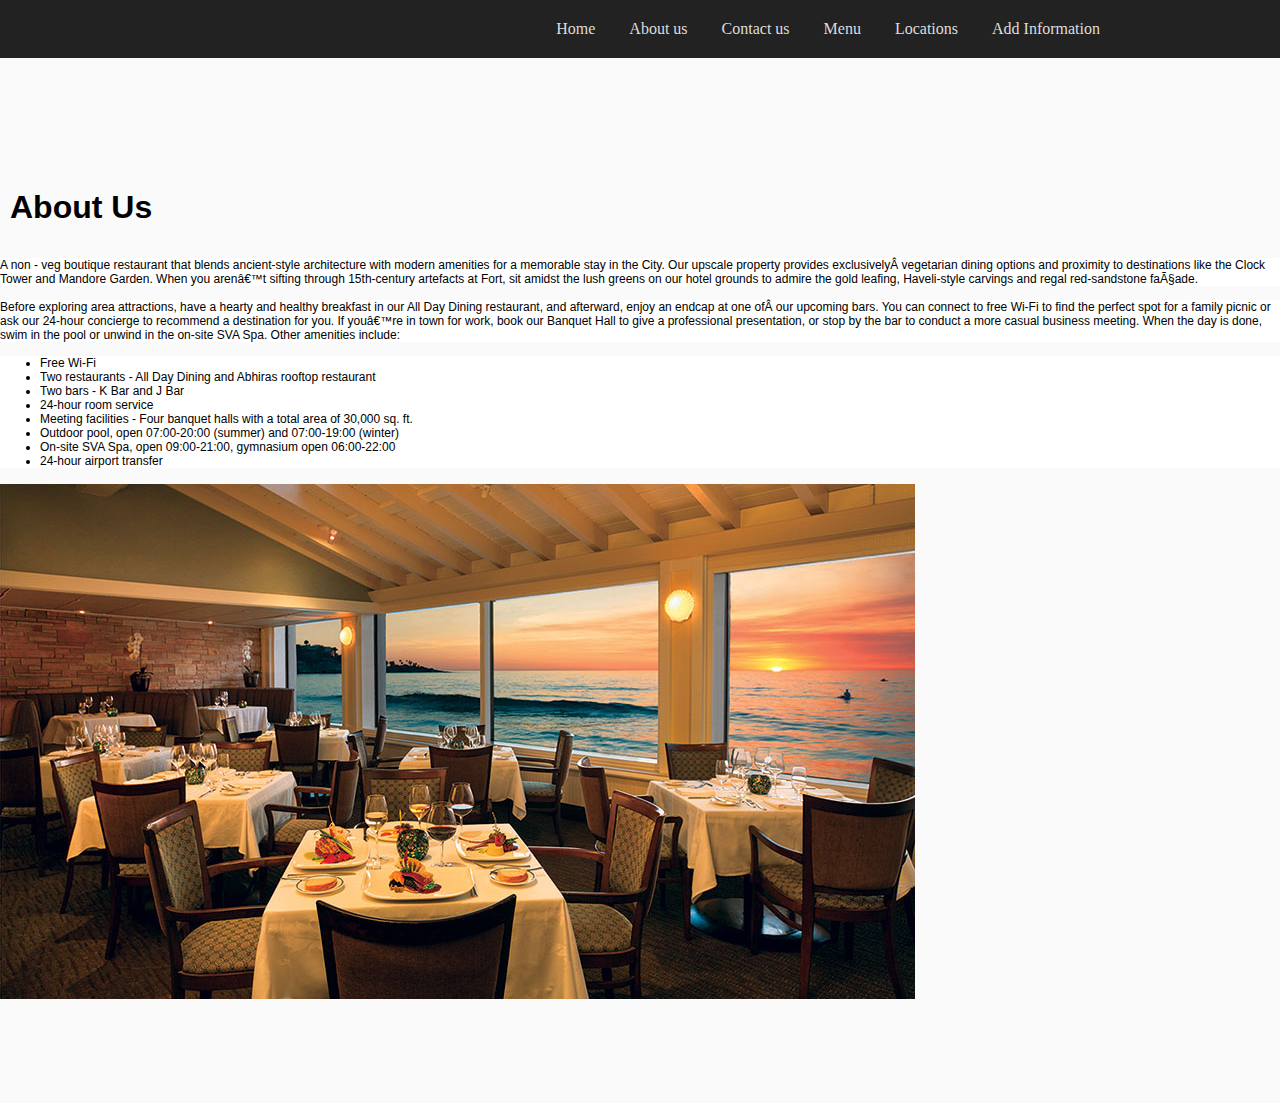
<file: webs/aboutus.html>
<!doctype html>
<html lang="en">

<head>
    <meta charset="utf-8">
    <link rel="stylesheet" href="./css/style.css">
</head>

<body>
    <div data-gjs="navbar" class="navbar">
        <div class="navbar-container">
            <a href="/" class="navbar-brand"></a>
            <div id="iluvmh" class="navbar-burger">
                <div class="navbar-burger-line"></div>
                <div class="navbar-burger-line"></div>
                <div class="navbar-burger-line"></div>
            </div>
            <div data-gjs="navbar-items" class="navbar-items-c">
                <nav data-gjs="navbar-menu" class="navbar-menu">
                    <a href="index.html" class="navbar-menu-link">Home</a>
                    <a href="aboutus.html" class="navbar-menu-link">About us</a>
                    <a href="contactus.html" class="navbar-menu-link">Contact us</a>
                    <a href="menu.html" class="navbar-menu-link">Menu</a>
                    <a href="locations.html" class="navbar-menu-link">Locations</a>
                    <a href="addinformation.html" class="navbar-menu-link">Add Information</a>
                </nav>
            </div>
        </div>
    </div>
    <section class="bdg-sect">
        <h1 class="heading">About Us</h1>
        <p class="paragraph">
            <p class="c7003 c6466">A non - veg boutique restaurant that blends ancient-style architecture with modern amenities for a memorable
                stay in the City. Our upscale property provides exclusivelyÂ vegetarian dining options and proximity to destinations
                like the Clock Tower and Mandore Garden. When you arenâ€™t sifting through 15th-century artefacts at Fort,
                sit amidst the lush greens on our hotel grounds to admire the gold leafing, Haveli-style carvings and regal
                red-sandstone faÃ§ade.</p>
            <p class="c7011 c6474">Before exploring area attractions, have a hearty and healthy breakfast in our All Day Dining restaurant, and
                afterward, enjoy an endcap at one ofÂ our upcoming bars. You can connect to free Wi-Fi to find the perfect
                spot for a family picnic or ask our 24-hour concierge to recommend a destination for you. If youâ€™re in
                town for work, book our Banquet Hall to give a professional presentation, or stop by the bar to conduct a
                more casual business meeting. When the day is done, swim in the pool or unwind in the on-site SVA Spa. Other
                amenities include:</p>
            <ul class="c7019 c6482">
                <li>Free Wi-Fi</li>
                <li>Two restaurants - All Day Dining and Abhiras rooftop restaurant</li>
                <li>Two bars - K Bar and J Bar</li>
                <li>24-hour room service</li>
                <li>Meeting facilities - Four banquet halls with a total area of 30,000 sq. ft.</li>
                <li>Outdoor pool, open 07:00-20:00 (summer) and 07:00-19:00 (winter)</li>
                <li>On-site SVA Spa, open 09:00-21:00, gymnasium open 06:00-22:00</li>
                <li>24-hour airport transfer</li>
            </ul>
        </p>
        <img class="c6907" src="./img/work-desk.jpg" />
    </section>
    <script>
        var items = document.querySelectorAll('#iluvmh');
        for (var i = 0, len = items.length; i < len; i++) {
            (function () {
                var e, t = 0,
                    n = function () {
                        var e, t = document.createElement("void"),
                            n = {
                                transition: "transitionend",
                                OTransition: "oTransitionEnd",
                                MozTransition: "transitionend",
                                WebkitTransition: "webkitTransitionEnd"
                            };
                        for (e in n)
                            if (void 0 !== t.style[e]) return n[e]
                    }(),
                    r = function (e) {
                        var t = window.getComputedStyle(e),
                            n = t.display,
                            r = (t.position, t.visibility, t.height, parseInt(t["max-height"]));
                        if ("none" !== n && "0" !== r) return e.offsetHeight;
                        e.style.height = "auto", e.style.display = "block", e.style.position = "absolute", e.style.visibility =
                            "hidden";
                        var i = e.offsetHeight;
                        return e.style.height = "", e.style.display = "", e.style.position = "", e.style.visibility =
                            "", i
                    },
                    i = function (e) {
                        t = 1;
                        var n = r(e),
                            i = e.style;
                        i.display = "block", i.transition = "max-height 0.25s ease-in-out", i.overflowY = "hidden",
                            "" == i["max-height"] && (i["max-height"] = 0), 0 == parseInt(i["max-height"]) ? (i[
                                "max-height"] = "0", setTimeout(function () {
                                i["max-height"] = n + "px"
                            }, 10)) : i["max-height"] = "0"
                    },
                    a = function (r) {
                        if (r.preventDefault(), !t) {
                            var a = this.closest("[data-gjs=navbar]"),
                                o = a.querySelector("[data-gjs=navbar-items]");
                            i(o), e || (o.addEventListener(n, function () {
                                t = 0;
                                var e = o.style;
                                0 == parseInt(e["max-height"]) && (e.display = "", e["max-height"] = "")
                            }), e = 1)
                        }
                    };
                "gjs-collapse" in this || this.addEventListener("click", a), this["gjs-collapse"] = 1
            }.bind(items[i]))();
        }
    </script>
</body>
<html>
</file>
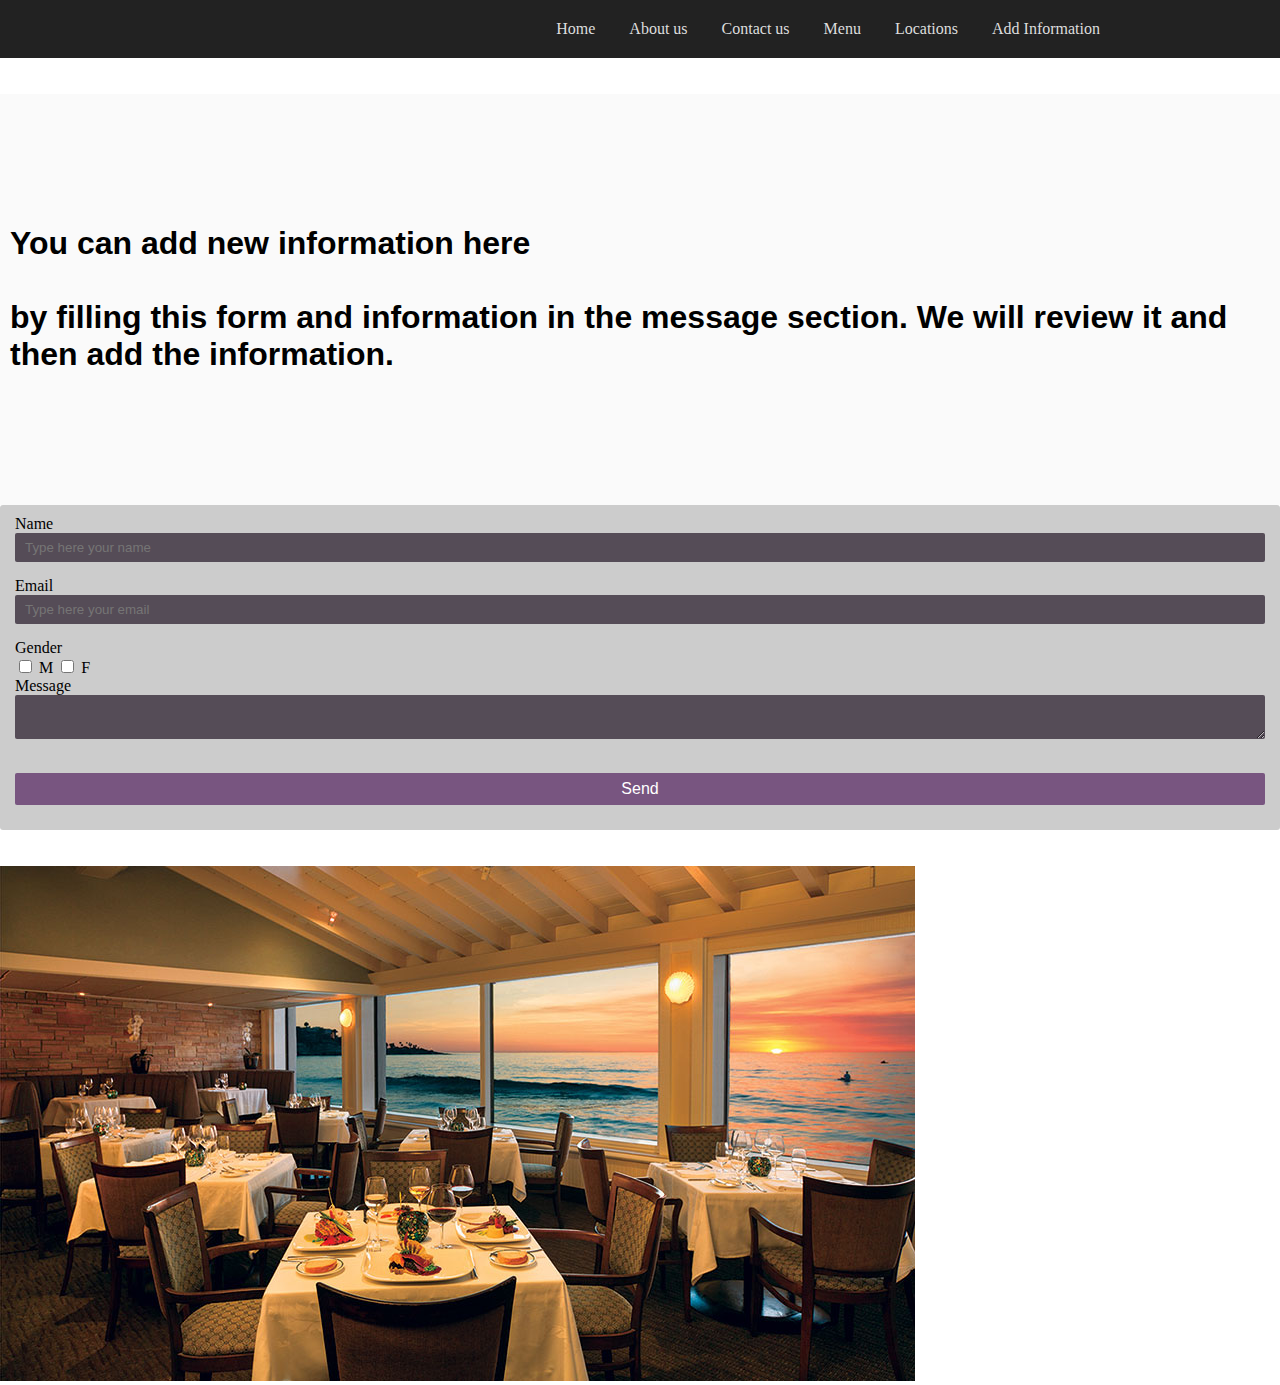
<file: webs/addinformation.html>
<!doctype html>
<html lang="en">

<head>
    <meta charset="utf-8">
    <link rel="stylesheet" href="./css/style.css">
</head>

<body>
    <div data-gjs="navbar" class="navbar">
        <div class="navbar-container">
            <a href="/" class="navbar-brand"></a>
            <div id="iluvmh" class="navbar-burger">
                <div class="navbar-burger-line"></div>
                <div class="navbar-burger-line"></div>
                <div class="navbar-burger-line"></div>
            </div>
            <div data-gjs="navbar-items" class="navbar-items-c">
                <nav data-gjs="navbar-menu" class="navbar-menu">
                    <a href="index.html" class="navbar-menu-link">Home</a>
                    <a href="aboutus.html" class="navbar-menu-link">About us</a>
                    <a href="contactus.html" class="navbar-menu-link">Contact us</a>
                    <a href="menu.html" class="navbar-menu-link">Menu</a>
                    <a href="locations.html" class="navbar-menu-link">Locations</a>
                    <a href="addinformation.html" class="navbar-menu-link">Add Information</a>
                </nav>
            </div>
        </div>
    </div>
    <br>
    <br>
    <section class="bdg-sect">
        <h1 class="heading">
            <span class="c5442">You can add new information here</span>
            <div class="c5450">
                <br/>
            </div>
            <span class="c5466">by filling this form and information in the message section. We will review it and then add the information.</span>
        </h1>
        <span class="c5432"></span>
    </section>
    <form class="form">
        <div class="form-group">
            <label class="label">Name</label>
            <input placeholder="Type here your name" class="input" />
        </div>
        <div class="form-group">
            <label class="label">Email</label>
            <input type="email" placeholder="Type here your email" class="input" />
        </div>
        <div class="form-group">
            <label class="label">Gender</label>
            <input type="checkbox" value="M" class="checkbox" />
            <label class="checkbox-label">M</label>
            <input type="checkbox" value="F" class="checkbox" />
            <label class="checkbox-label">F</label>
        </div>
        <div class="form-group">
            <label class="label">Message</label>
            <textarea class="textarea"></textarea>
        </div>
        <div class="form-group">
            <button type="submit" class="button">Send</button>
        </div>
    </form>
    <br>
    <br>
    <img class="c6907" src="./img/work-desk.jpg" />
    <script>
        var items = document.querySelectorAll('#iluvmh');
        for (var i = 0, len = items.length; i < len; i++) {
            (function () {
                var e, t = 0,
                    n = function () {
                        var e, t = document.createElement("void"),
                            n = {
                                transition: "transitionend",
                                OTransition: "oTransitionEnd",
                                MozTransition: "transitionend",
                                WebkitTransition: "webkitTransitionEnd"
                            };
                        for (e in n)
                            if (void 0 !== t.style[e]) return n[e]
                    }(),
                    r = function (e) {
                        var t = window.getComputedStyle(e),
                            n = t.display,
                            r = (t.position, t.visibility, t.height, parseInt(t["max-height"]));
                        if ("none" !== n && "0" !== r) return e.offsetHeight;
                        e.style.height = "auto", e.style.display = "block", e.style.position = "absolute", e.style.visibility =
                            "hidden";
                        var i = e.offsetHeight;
                        return e.style.height = "", e.style.display = "", e.style.position = "", e.style.visibility =
                            "", i
                    },
                    i = function (e) {
                        t = 1;
                        var n = r(e),
                            i = e.style;
                        i.display = "block", i.transition = "max-height 0.25s ease-in-out", i.overflowY = "hidden",
                            "" == i["max-height"] && (i["max-height"] = 0), 0 == parseInt(i["max-height"]) ? (i[
                                "max-height"] = "0", setTimeout(function () {
                                i["max-height"] = n + "px"
                            }, 10)) : i["max-height"] = "0"
                    },
                    a = function (r) {
                        if (r.preventDefault(), !t) {
                            var a = this.closest("[data-gjs=navbar]"),
                                o = a.querySelector("[data-gjs=navbar-items]");
                            i(o), e || (o.addEventListener(n, function () {
                                t = 0;
                                var e = o.style;
                                0 == parseInt(e["max-height"]) && (e.display = "", e["max-height"] = "")
                            }), e = 1)
                        }
                    };
                "gjs-collapse" in this || this.addEventListener("click", a), this["gjs-collapse"] = 1
            }.bind(items[i]))();
        }
    </script>
</body>
<html>
</file>
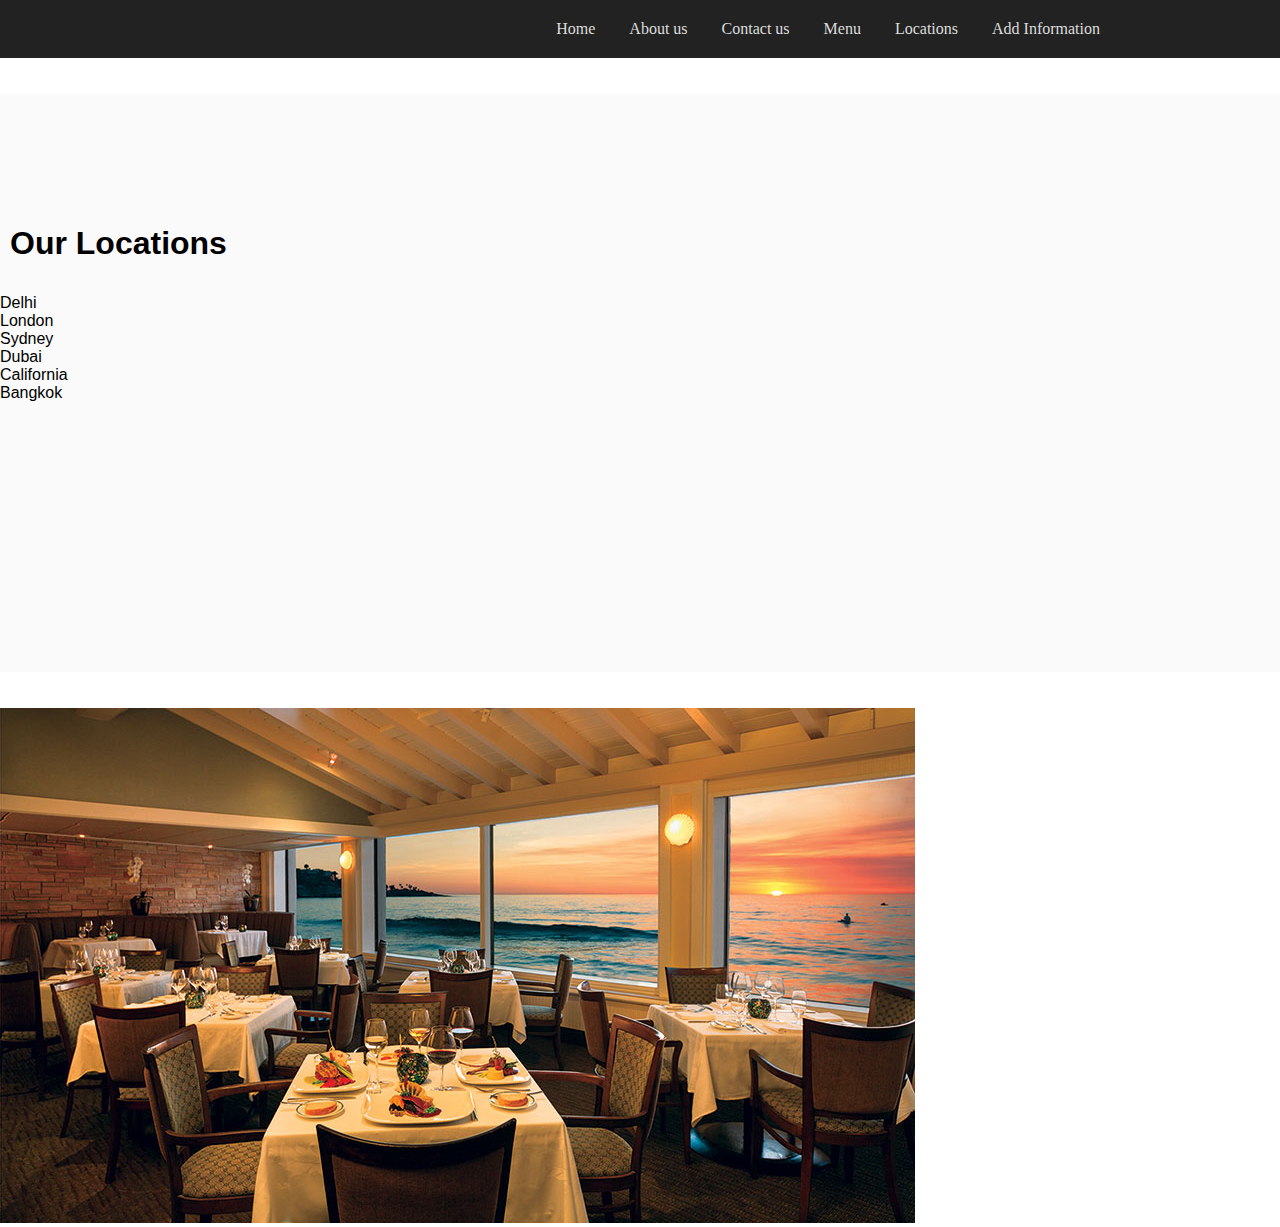
<file: webs/locations.html>
<!doctype html>
<html lang="en">

<head>
    <meta charset="utf-8">
    <link rel="stylesheet" href="./css/style.css">
</head>

<body>
    <div data-gjs="navbar" class="navbar">
        <div class="navbar-container">
            <a href="/" class="navbar-brand"></a>
            <div id="iluvmh" class="navbar-burger">
                <div class="navbar-burger-line"></div>
                <div class="navbar-burger-line"></div>
                <div class="navbar-burger-line"></div>
            </div>
            <div data-gjs="navbar-items" class="navbar-items-c">
                <nav data-gjs="navbar-menu" class="navbar-menu">
                    <a href="index.html" class="navbar-menu-link">Home</a>
                    <a href="aboutus.html" class="navbar-menu-link">About us</a>
                    <a href="contactus.html" class="navbar-menu-link">Contact us</a>
                    <a href="menu.html" class="navbar-menu-link">Menu</a>
                    <a href="locations.html" class="navbar-menu-link">Locations</a>
                    <a href="addinformation.html" class="navbar-menu-link">Add Information</a>
                </nav>
            </div>
        </div>
    </div>
    <br>
    <br>
    <section class="bdg-sect">
        <h1 class="heading">Our Locations</h1>
        <span class="c5432"></span>
        <p class="paragraph">
            <div>Delhi</div>
            <div>London</div>
            <div>Sydney</div>
            <div>Dubai</div>
            <div>California</div>
            <div>Bangkok</div>
        </p>
        <iframe frameborder="0" class="c5230" src="https://maps.google.com/maps?&z=1&t=q&output=embed"></iframe>
    </section>
    <br>
    <br>
    <img class="c6907" src="./img/work-desk.jpg" />
    <script>
        var items = document.querySelectorAll('#iluvmh');
        for (var i = 0, len = items.length; i < len; i++) {
            (function () {
                var e, t = 0,
                    n = function () {
                        var e, t = document.createElement("void"),
                            n = {
                                transition: "transitionend",
                                OTransition: "oTransitionEnd",
                                MozTransition: "transitionend",
                                WebkitTransition: "webkitTransitionEnd"
                            };
                        for (e in n)
                            if (void 0 !== t.style[e]) return n[e]
                    }(),
                    r = function (e) {
                        var t = window.getComputedStyle(e),
                            n = t.display,
                            r = (t.position, t.visibility, t.height, parseInt(t["max-height"]));
                        if ("none" !== n && "0" !== r) return e.offsetHeight;
                        e.style.height = "auto", e.style.display = "block", e.style.position = "absolute", e.style.visibility =
                            "hidden";
                        var i = e.offsetHeight;
                        return e.style.height = "", e.style.display = "", e.style.position = "", e.style.visibility =
                            "", i
                    },
                    i = function (e) {
                        t = 1;
                        var n = r(e),
                            i = e.style;
                        i.display = "block", i.transition = "max-height 0.25s ease-in-out", i.overflowY = "hidden",
                            "" == i["max-height"] && (i["max-height"] = 0), 0 == parseInt(i["max-height"]) ? (i[
                                "max-height"] = "0", setTimeout(function () {
                                i["max-height"] = n + "px"
                            }, 10)) : i["max-height"] = "0"
                    },
                    a = function (r) {
                        if (r.preventDefault(), !t) {
                            var a = this.closest("[data-gjs=navbar]"),
                                o = a.querySelector("[data-gjs=navbar-items]");
                            i(o), e || (o.addEventListener(n, function () {
                                t = 0;
                                var e = o.style;
                                0 == parseInt(e["max-height"]) && (e.display = "", e["max-height"] = "")
                            }), e = 1)
                        }
                    };
                "gjs-collapse" in this || this.addEventListener("click", a), this["gjs-collapse"] = 1
            }.bind(items[i]))();
        }
    </script>
</body>
<html>
</file>
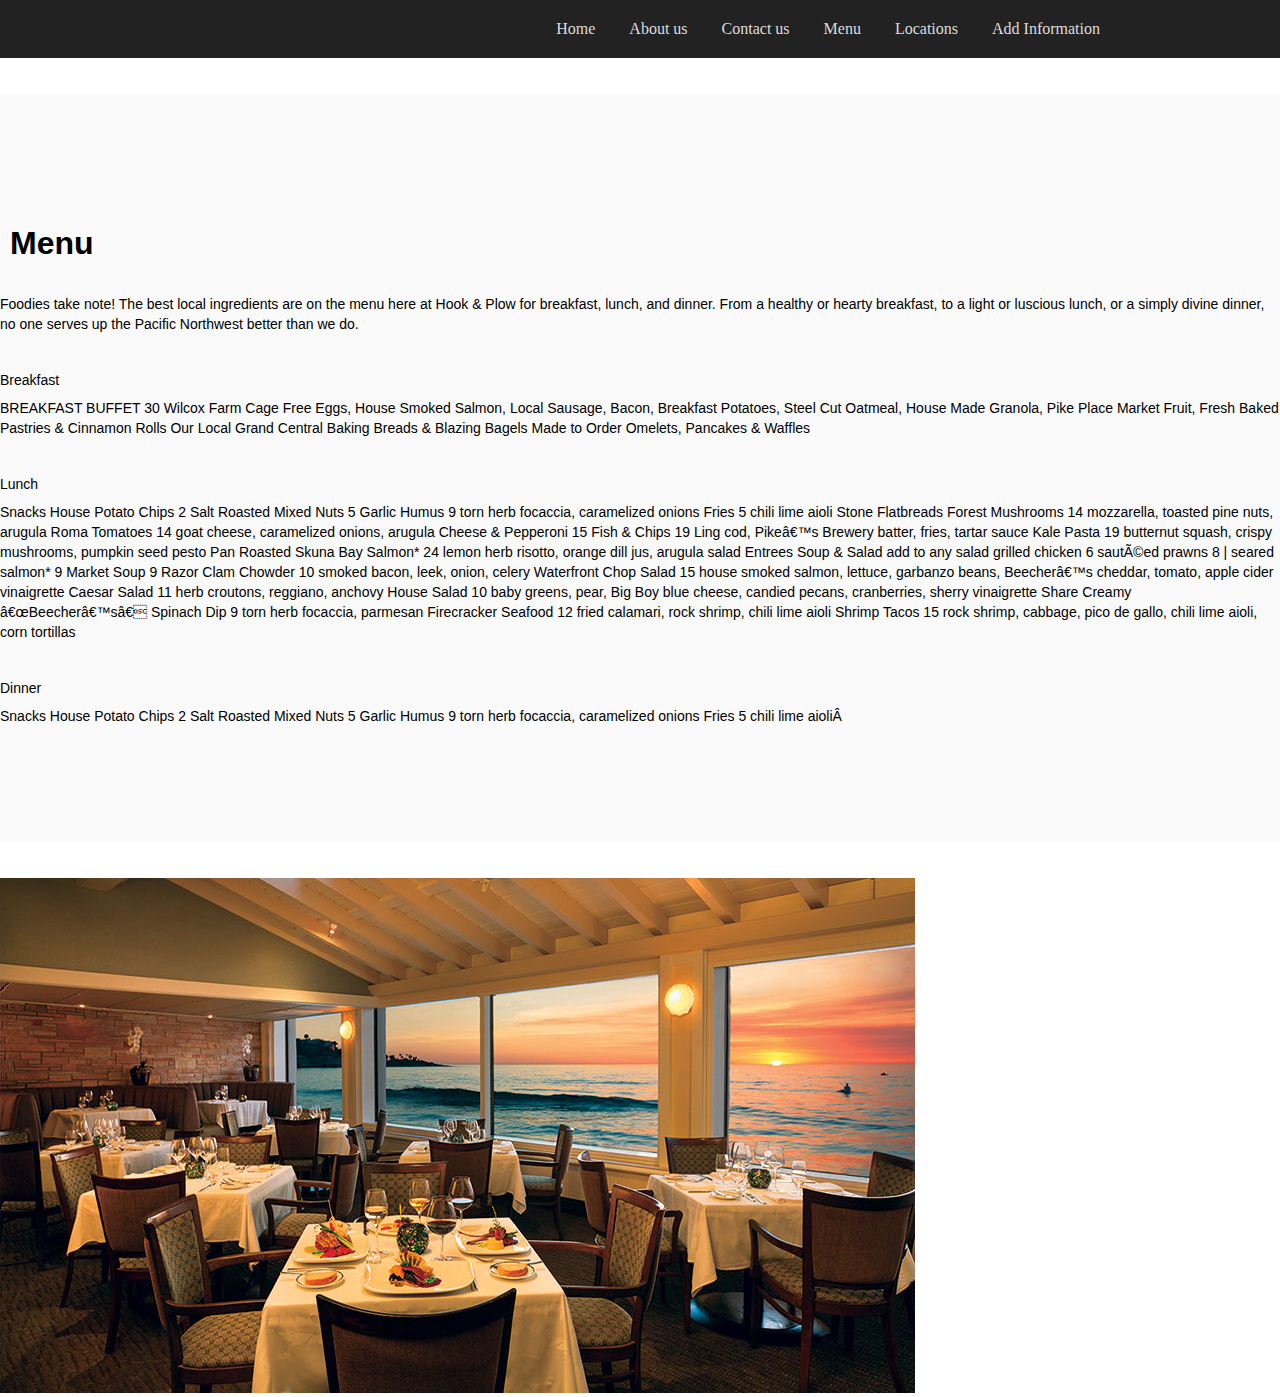
<file: webs/menu.html>
<!doctype html>
<html lang="en">

<head>
    <meta charset="utf-8">
    <link rel="stylesheet" href="./css/style.css">
</head>

<body>
        <div data-gjs="navbar" class="navbar">
                <div class="navbar-container">
                    <a href="/" class="navbar-brand"></a>
                    <div id="iluvmh" class="navbar-burger">
                        <div class="navbar-burger-line"></div>
                        <div class="navbar-burger-line"></div>
                        <div class="navbar-burger-line"></div>
                    </div>
                    <div data-gjs="navbar-items" class="navbar-items-c">
                        <nav data-gjs="navbar-menu" class="navbar-menu">
                            <a href="index.html" class="navbar-menu-link">Home</a>
                            <a href="aboutus.html" class="navbar-menu-link">About us</a>
                            <a href="contactus.html" class="navbar-menu-link">Contact us</a>
                            <a href="menu.html" class="navbar-menu-link">Menu</a>
                            <a href="locations.html" class="navbar-menu-link">Locations</a>
                            <a href="addinformation.html" class="navbar-menu-link">Add Information</a>
                        </nav>
                    </div>
                </div>
            </div>
            <br>
            <br>
    <section class="bdg-sect">
        <h1 class="heading">Menu</h1>
        <span class="c5432"></span>
        <p class="paragraph">
            <p id="iqrs7w" class="c5503">Foodies take note! The best local ingredients are on the menu here at Hook & Plow for breakfast, lunch, and dinner.
                From a healthy or hearty breakfast, to a light or luscious lunch, or a simply divine dinner, no one serves
                up the Pacific Northwest better than we do.</p>
            <p id="ibxbji" class="c5511">
                <br/>
            </p>
            <p id="i9du2i" class="c5527">Breakfast</p>
            <p id="i6y7oe" class="c5535">BREAKFAST BUFFET 30 Wilcox Farm Cage Free Eggs, House Smoked Salmon, Local Sausage, Bacon, Breakfast Potatoes,
                Steel Cut Oatmeal, House Made Granola, Pike Place Market Fruit, Fresh Baked Pastries & Cinnamon Rolls Our
                Local Grand Central Baking Breads & Blazing Bagels Made to Order Omelets, Pancakes & Waffles</p>
            <p id="ig0e9i"
                class="c5543">
                <br/>
            </p>
            <p id="ipty0g" class="c5559">Lunch</p>
            <p id="i3u5pv" class="c5567">Snacks House Potato Chips 2 Salt Roasted Mixed Nuts 5 Garlic Humus 9 torn herb focaccia, caramelized onions Fries
                5 chili lime aioli Stone Flatbreads Forest Mushrooms 14 mozzarella, toasted pine nuts, arugula Roma Tomatoes
                14 goat cheese, caramelized onions, arugula Cheese & Pepperoni 15 Fish & Chips 19 Ling cod, Pikeâ€™s Brewery
                batter, fries, tartar sauce Kale Pasta 19 butternut squash, crispy mushrooms, pumpkin seed pesto Pan Roasted
                Skuna Bay Salmon* 24 lemon herb risotto, orange dill jus, arugula salad Entrees Soup & Salad add to any salad
                grilled chicken 6 sautÃ©ed prawns 8 | seared salmon* 9 Market Soup 9 Razor Clam Chowder 10 smoked bacon,
                leek, onion, celery Waterfront Chop Salad 15 house smoked salmon, lettuce, garbanzo beans, Beecherâ€™s cheddar,
                tomato, apple cider vinaigrette Caesar Salad 11 herb croutons, reggiano, anchovy House Salad 10 baby greens,
                pear, Big Boy blue cheese, candied pecans, cranberries, sherry vinaigrette Share Creamy â€œBeecherâ€™sâ€
                Spinach Dip 9 torn herb focaccia, parmesan Firecracker Seafood 12 fried calamari, rock shrimp, chili lime
                aioli Shrimp Tacos 15 rock shrimp, cabbage, pico de gallo, chili lime aioli, corn tortillas</p>
            <p id="iib5jr"
                class="c5575">
                <br/>
            </p>
            <p id="i4kc97" class="c5591">Dinner</p>
            <p id="ipmg16" class="c5599">Snacks House Potato Chips 2 Salt Roasted Mixed Nuts 5 Garlic Humus 9 torn herb focaccia, caramelized onions Fries
                5 chili lime aioliÂ </p>
        </p>
    </section>

    <br>
    <br>
    <img class="c6907" src="./img/work-desk.jpg" />
    <script>
        var items = document.querySelectorAll('#iluvmh');
        for (var i = 0, len = items.length; i < len; i++) {
            (function () {
                var e, t = 0,
                    n = function () {
                        var e, t = document.createElement("void"),
                            n = {
                                transition: "transitionend",
                                OTransition: "oTransitionEnd",
                                MozTransition: "transitionend",
                                WebkitTransition: "webkitTransitionEnd"
                            };
                        for (e in n)
                            if (void 0 !== t.style[e]) return n[e]
                    }(),
                    r = function (e) {
                        var t = window.getComputedStyle(e),
                            n = t.display,
                            r = (t.position, t.visibility, t.height, parseInt(t["max-height"]));
                        if ("none" !== n && "0" !== r) return e.offsetHeight;
                        e.style.height = "auto", e.style.display = "block", e.style.position = "absolute", e.style.visibility =
                            "hidden";
                        var i = e.offsetHeight;
                        return e.style.height = "", e.style.display = "", e.style.position = "", e.style.visibility =
                            "", i
                    },
                    i = function (e) {
                        t = 1;
                        var n = r(e),
                            i = e.style;
                        i.display = "block", i.transition = "max-height 0.25s ease-in-out", i.overflowY = "hidden",
                            "" == i["max-height"] && (i["max-height"] = 0), 0 == parseInt(i["max-height"]) ? (i[
                                "max-height"] = "0", setTimeout(function () {
                                i["max-height"] = n + "px"
                            }, 10)) : i["max-height"] = "0"
                    },
                    a = function (r) {
                        if (r.preventDefault(), !t) {
                            var a = this.closest("[data-gjs=navbar]"),
                                o = a.querySelector("[data-gjs=navbar-items]");
                            i(o), e || (o.addEventListener(n, function () {
                                t = 0;
                                var e = o.style;
                                0 == parseInt(e["max-height"]) && (e.display = "", e["max-height"] = "")
                            }), e = 1)
                        }
                    };
                "gjs-collapse" in this || this.addEventListener("click", a), this["gjs-collapse"] = 1
            }.bind(items[i]))();
        }
    </script>
</body>
<html>
</file>
<file: webs/css/style.css>
* {
    box-sizing: border-box;
}

body {
    margin: 0;
}

#i0ktpl {
    display: none;
}

#inhc3d {
    display: inline-block;
    transition-delay: 1ms;
}

#in0653 {
    display: inline-block;
    position: relative;
    color: #fff;
    width: 880px;
    margin-right: 10px;
    vertical-align: top;
    min-height: 130px;
    white-space: normal;
    background-color: rgba(0, 0, 0, 0.1);
}

#ig6yhe {
    display: inline-block;
    position: relative;
    color: #fff;
    width: 880px;
    margin-right: 10px;
    vertical-align: top;
    min-height: 130px;
    white-space: normal;
    background-color: rgba(0, 0, 0, 0.1);
}

#iqrs7w {
    margin: 0px 0px 8px;
    padding: 0px;
    border: 0px;
    font-style: inherit;
    font-variant: inherit;
    font-weight: inherit;
    font-stretch: inherit;
    font-size: 14px;
    line-height: 1.43em;
    font-family: inherit;
    vertical-align: baseline;
}

#ibxbji {
    margin: 0px 0px 8px;
    padding: 0px;
    border: 0px;
    font-style: inherit;
    font-variant: inherit;
    font-weight: inherit;
    font-stretch: inherit;
    font-size: 14px;
    line-height: 1.43em;
    font-family: inherit;
    vertical-align: baseline;
}

#i9du2i {
    margin: 0px 0px 8px;
    padding: 0px;
    border: 0px;
    font-style: inherit;
    font-variant: inherit;
    font-weight: inherit;
    font-stretch: inherit;
    font-size: 14px;
    line-height: 1.43em;
    font-family: inherit;
    vertical-align: baseline;
}

#i6y7oe {
    margin: 0px 0px 8px;
    padding: 0px;
    border: 0px;
    font-style: inherit;
    font-variant: inherit;
    font-weight: inherit;
    font-stretch: inherit;
    font-size: 14px;
    line-height: 1.43em;
    font-family: inherit;
    vertical-align: baseline;
}

#ig0e9i {
    margin: 0px 0px 8px;
    padding: 0px;
    border: 0px;
    font-style: inherit;
    font-variant: inherit;
    font-weight: inherit;
    font-stretch: inherit;
    font-size: 14px;
    line-height: 1.43em;
    font-family: inherit;
    vertical-align: baseline;
}

#ipty0g {
    margin: 0px 0px 8px;
    padding: 0px;
    border: 0px;
    font-style: inherit;
    font-variant: inherit;
    font-weight: inherit;
    font-stretch: inherit;
    font-size: 14px;
    line-height: 1.43em;
    font-family: inherit;
    vertical-align: baseline;
}

#i3u5pv {
    margin: 0px 0px 8px;
    padding: 0px;
    border: 0px;
    font-style: inherit;
    font-variant: inherit;
    font-weight: inherit;
    font-stretch: inherit;
    font-size: 14px;
    line-height: 1.43em;
    font-family: inherit;
    vertical-align: baseline;
}

#iib5jr {
    margin: 0px 0px 8px;
    padding: 0px;
    border: 0px;
    font-style: inherit;
    font-variant: inherit;
    font-weight: inherit;
    font-stretch: inherit;
    font-size: 14px;
    line-height: 1.43em;
    font-family: inherit;
    vertical-align: baseline;
}

#i4kc97 {
    margin: 0px 0px 8px;
    padding: 0px;
    border: 0px;
    font-style: inherit;
    font-variant: inherit;
    font-weight: inherit;
    font-stretch: inherit;
    font-size: 14px;
    line-height: 1.43em;
    font-family: inherit;
    vertical-align: baseline;
}

#ipmg16 {
    margin: 0px 0px 8px;
    padding: 0px;
    border: 0px;
    font-style: inherit;
    font-variant: inherit;
    font-weight: inherit;
    font-stretch: inherit;
    font-size: 14px;
    line-height: 1.43em;
    font-family: inherit;
    vertical-align: baseline;
}

.form {
    border-top-left-radius: 3px;
    border-top-right-radius: 3px;
    border-bottom-right-radius: 3px;
    border-bottom-left-radius: 3px;
    padding-top: 10px;
    padding-right: 15px;
    padding-bottom: 10px;
    padding-left: 15px;
    background-color: rgba(0, 0, 0, 0.2);
}

.input {
    width: 100%;
    margin-bottom: 15px;
    padding-top: 7px;
    padding-right: 10px;
    padding-bottom: 7px;
    padding-left: 10px;
    border-top-left-radius: 2px;
    border-top-right-radius: 2px;
    border-bottom-right-radius: 2px;
    border-bottom-left-radius: 2px;
    color: rgb(255, 255, 255);
    background-color: rgb(85, 76, 87);
    border-top-width: initial;
    border-right-width: initial;
    border-bottom-width: initial;
    border-left-width: initial;
    border-top-style: none;
    border-right-style: none;
    border-bottom-style: none;
    border-left-style: none;
    border-top-color: initial;
    border-right-color: initial;
    border-bottom-color: initial;
    border-left-color: initial;
    border-image-source: initial;
    border-image-slice: initial;
    border-image-width: initial;
    border-image-outset: initial;
    border-image-repeat: initial;
}

.textarea {
    width: 100%;
    margin-bottom: 15px;
    padding-top: 7px;
    padding-right: 10px;
    padding-bottom: 7px;
    padding-left: 10px;
    border-top-left-radius: 2px;
    border-top-right-radius: 2px;
    border-bottom-right-radius: 2px;
    border-bottom-left-radius: 2px;
    color: rgb(255, 255, 255);
    background-color: rgb(85, 76, 87);
    border-top-width: initial;
    border-right-width: initial;
    border-bottom-width: initial;
    border-left-width: initial;
    border-top-style: none;
    border-right-style: none;
    border-bottom-style: none;
    border-left-style: none;
    border-top-color: initial;
    border-right-color: initial;
    border-bottom-color: initial;
    border-left-color: initial;
    border-image-source: initial;
    border-image-slice: initial;
    border-image-width: initial;
    border-image-outset: initial;
    border-image-repeat: initial;
}

.label {
    width: 100%;
    display: block;
}

.button {
    width: 100%;
    margin-top: 15px;
    margin-right: 0px;
    margin-bottom: 15px;
    margin-left: 0px;
    background-color: rgb(120, 85, 128);
    border-top-width: initial;
    border-right-width: initial;
    border-bottom-width: initial;
    border-left-width: initial;
    border-top-style: none;
    border-right-style: none;
    border-bottom-style: none;
    border-left-style: none;
    border-top-color: initial;
    border-right-color: initial;
    border-bottom-color: initial;
    border-left-color: initial;
    border-image-source: initial;
    border-image-slice: initial;
    border-image-width: initial;
    border-image-outset: initial;
    border-image-repeat: initial;
    color: rgb(255, 255, 255);
    border-top-left-radius: 2px;
    border-top-right-radius: 2px;
    border-bottom-right-radius: 2px;
    border-bottom-left-radius: 2px;
    padding-top: 7px;
    padding-right: 10px;
    padding-bottom: 7px;
    padding-left: 10px;
    font-size: 1em;
    cursor: pointer;
}

.heading {
    padding-top: 10px;
    padding-right: 10px;
    padding-bottom: 10px;
    padding-left: 10px;
}

.bdg-sect {
    padding-top: 100px;
    padding-bottom: 100px;
    font-family: Helvetica, serif;
    background-color: rgb(250, 250, 250);
}

.tab {
    text-decoration-line: none;
    text-decoration-style: initial;
    text-decoration-color: initial;
    color: inherit;
    padding-top: 7px;
    padding-right: 14px;
    padding-bottom: 7px;
    padding-left: 14px;
    transition-duration: 0.3s;
    transition-timing-function: initial;
    transition-delay: initial;
    transition-property: opacity;
    display: inline-block;
    border-top-left-radius: 3px;
    border-top-right-radius: 3px;
    border-bottom-right-radius: 3px;
    border-bottom-left-radius: 3px;
    margin-right: 10px;
}

.tab.tab-active {
    background-color: rgb(13, 148, 230);
    color: white;
}

.tab-content {
    padding-top: 6px;
    padding-right: 12px;
    padding-bottom: 6px;
    padding-left: 12px;
    min-height: 100px;
    animation-duration: 1s;
    animation-timing-function: initial;
    animation-delay: initial;
    animation-iteration-count: initial;
    animation-direction: initial;
    animation-fill-mode: initial;
    animation-play-state: initial;
    animation-name: fadeEffect;
}

.navbar-items-c {
    display: inline-block;
    float: right;
}

.navbar {
    background-color: rgb(34, 34, 34);
    color: rgb(221, 221, 221);
    min-height: 50px;
    width: 100%;
}

.navbar-container {
    max-width: 950px;
    margin-top: 0px;
    margin-right: auto;
    margin-bottom: 0px;
    margin-left: auto;
    width: 95%;
}

.navbar-container::after {
    content: "";
    clear: both;
    display: block;
}

.navbar-brand {
    vertical-align: top;
    display: inline-block;
    padding-top: 5px;
    padding-right: 5px;
    padding-bottom: 5px;
    padding-left: 5px;
    min-height: 50px;
    min-width: 50px;
    color: inherit;
    text-decoration-line: none;
    text-decoration-style: initial;
    text-decoration-color: initial;
}

.navbar-menu {
    padding-top: 10px;
    padding-right: 0px;
    padding-bottom: 10px;
    padding-left: 0px;
    display: block;
    float: right;
    margin-top: 0px;
    margin-right: 0px;
    margin-bottom: 0px;
    margin-left: 0px;
}

.navbar-menu-link {
    margin-top: 0px;
    margin-right: 0px;
    margin-bottom: 0px;
    margin-left: 0px;
    color: inherit;
    text-decoration-line: none;
    text-decoration-style: initial;
    text-decoration-color: initial;
    display: inline-block;
    padding-top: 10px;
    padding-right: 15px;
    padding-bottom: 10px;
    padding-left: 15px;
}

.navbar-burger {
    margin-top: 10px;
    margin-right: 0px;
    margin-bottom: 10px;
    margin-left: 0px;
    width: 45px;
    padding-top: 5px;
    padding-right: 10px;
    padding-bottom: 5px;
    padding-left: 10px;
    display: none;
    float: right;
    cursor: pointer;
}

.navbar-burger-line {
    padding-top: 1px;
    padding-right: 1px;
    padding-bottom: 1px;
    padding-left: 1px;
    background-color: white;
    margin-top: 5px;
    margin-right: 0px;
    margin-bottom: 5px;
    margin-left: 0px;
}

.c6961 {
    padding: 10px;
}

.c7003 {
    font-variant-numeric: normal;
    font-variant-east-asian: normal;
    font-stretch: normal;
    font-size: 12px;
    line-height: 1.17em;
    font-family: Arial, san-serif;
    margin: 0px 0px 1.17em;
}

.c7011 {
    font-variant-numeric: normal;
    font-variant-east-asian: normal;
    font-stretch: normal;
    font-size: 12px;
    line-height: 1.17em;
    font-family: Arial, san-serif;
    margin: 1.17em 0px;
}

.c7019 {
    font-family: Arial, san-serif;
    font-size: 12px;
}

.c7208 {
    box-sizing: border-box;
    padding: 10px;
    outline: rgba(170, 170, 170, 0.7) dashed 1px;
    outline-offset: -2px;
    color: rgb(0, 0, 0);
    font-family: Helvetica, serif;
    font-style: normal;
    font-variant-ligatures: normal;
    font-variant-caps: normal;
    letter-spacing: normal;
    orphans: 2;
    text-align: start;
    text-indent: 0px;
    text-transform: none;
    white-space: normal;
    widows: 2;
    word-spacing: 0px;
    -webkit-text-stroke-width: 0px;
    text-decoration-style: initial;
    text-decoration-color: initial;
}

.c7381 {
    color: black;
    width: 297px;
    height: 224px;
}

.c5776 {
    color: black;
    width: 345px;
    height: 279px;
}

.c6423 {
    padding: 10px;
}

.c6466 {
    background-color: rgb(255, 255, 255);
}

.c6474 {
    background-color: rgb(255, 255, 255);
}

.c6482 {
    background-color: rgb(255, 255, 255);
}

.c6718 {
    color: black;
    width: 288px;
    height: 160px;
}

.c7076 {
    height: 350px;
}

.c7831 {
    margin: 0px 0px 4px;
    padding: 0px;
    border: 0px;
    font-variant-numeric: inherit;
    font-variant-east-asian: inherit;
    font-stretch: inherit;
    font-size: 20px;
    line-height: 1.2em;
    font-family: proxima-nova, "Calibri Bold", "Arial Bold", "Helvetica Bold", sans-serif;
    vertical-align: baseline;
    color: rgb(28, 28, 28);
    background-color: rgb(255, 255, 255);
}

.c7840 {
    margin: 0px 0px 1em;
    padding: 0.5em 0px 0px;
    border-top: 0px;
    border-right: 0px;
    border-bottom: none;
    border-left: 0px;
    border-image: initial;
    font-variant-numeric: inherit;
    font-variant-east-asian: inherit;
    font-stretch: inherit;
    font-size: 16px;
    line-height: inherit;
    font-family: proxima-nova, Calibri, Arial, Helvetica, Helvetica, sans-serif;
    vertical-align: baseline;
    -webkit-tap-highlight-color: rgba(0, 0, 0, 0);
    color: rgb(28, 28, 28);
    background-color: rgb(255, 255, 255);
}

.c6683 {
    position: relative;
    width: 980px;
    margin: 0 auto;
}

.c6709 {
    width: 880px;
    margin: 0 auto;
    position: relative;
    overflow: hidden;
    white-space: nowrap;
}

.c6749 {
    position: absolute;
    display: block;
    cursor: pointer;
    top: 50%;
    left: 0;
    margin-top: -25px;
}

.c6781 {
    position: absolute;
    display: block;
    cursor: pointer;
    top: 50%;
    right: 0;
    margin-top: -25px;
}

.c8219 {
    padding: 10px;
}

@media (max-width: 768px) {
    .navbar-burger {
        display: block;
    }
    .navbar-items-c {
        display: none;
        width: 100%;
    }
    .navbar-menu {
        width: 100%;
    }
    .navbar-menu-link {
        display: block;
    }
}

@keyframes fadeEffect {
    0% {
        opacity: 0;
    }
    100% {
        opacity: 1;
    }
}
</file>
